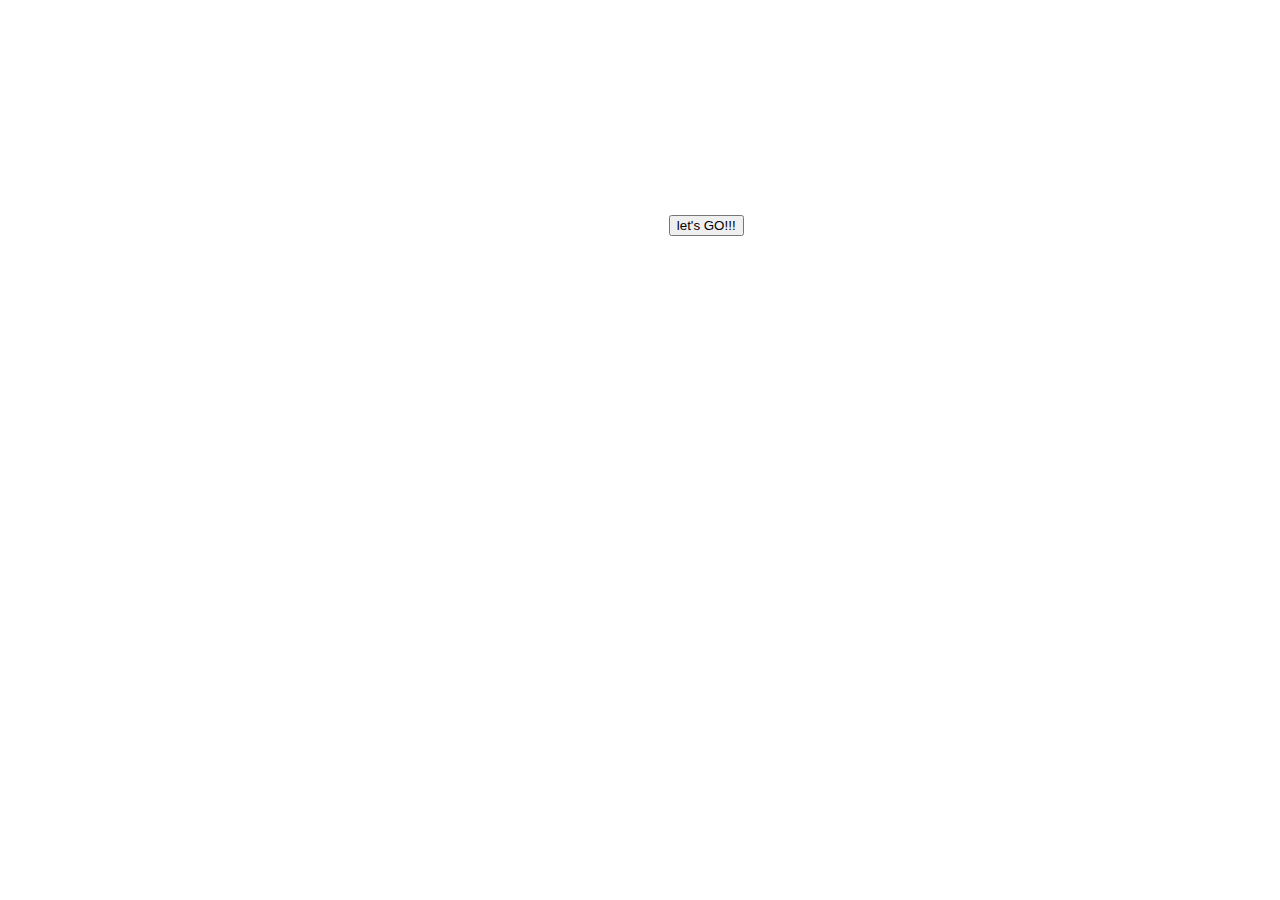
<file: index.html>
<html>
    <head>
        <title>Timeify</title>
        <link rel="stylesheet" type="text/css" href="style.css">
<script src="hommescreen.js"></script>

    </head>
    <body>
        <center>
            <h1 id="title">Timeify</h1>
            <br>
            <br>
            <h1>learn about your chosen century between 1800-2020</h3>
            <label>updated regularly!!!</label>
            <button class="form-control" onclick="goToIP()">let's GO!!!</button>
        </center>
    </body>
</html>
</file>
<file: style.css>
body{
color:white;
background-size: cover;
    background-image:url("https://artiris.files.wordpress.com/2014/02/hoch-cut_with_the_kitchen_knife.jpg") ;
}

#title{
    font-size: 50px;
}
</file>
